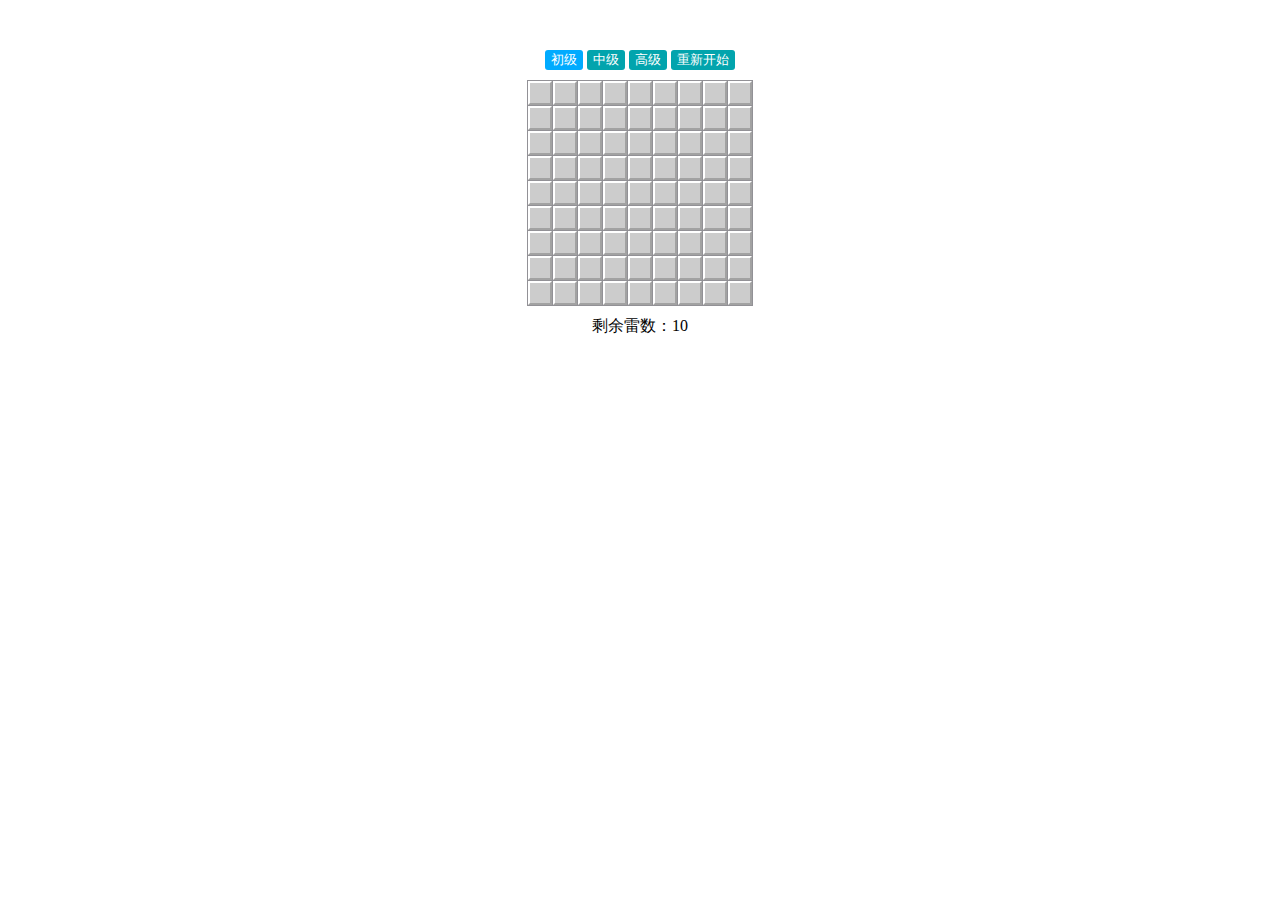
<file: 原生js扫雷/index.html>
<!DOCTYPE html>
<html lang="en">
<head>
    <meta charset="UTF-8">
    <meta name="viewport" content="width=device-width, initial-scale=1.0">
    <title>扫雷</title>
    <link rel="stylesheet" href="./css/style.css">
    
</head>
<body>
    <div>
        <div id="box">
            <div class="head">
                <button class="active">初级</button>
                <button>中级</button>
                <button>高级</button>
                <button>重新开始</button>
            </div>
            <div class="gameBox"></div>
            <div class="info">剩余雷数：<span class="mineNum"></span></div>
        </div>
    </div>
    <script src="./js/dome.js"></script>
</body>
</html>
</file>
<file: 原生js扫雷/css/style.css>
#box{
    margin: 50px auto;
    text-align: center;
}

.head{
    margin-bottom: 10px;
}

.head button{
    padding: 5px,15px;
    background: #02a4ad;
    border: none;
    border-radius: 3px;
    color: #fff;
    outline: none;
    cursor: pointer;
}

.head button.active {
    background: #00abff;
}

table{
    border-spacing: 1px;
    background: #929196;
    margin: 0 auto;
}

td{
    padding: 0;
    width: 20px;
    height: 20px;
    background: #ccc;
    border: 2px solid;
    border-color: #fff #a2a2a2 #a2a2a2 #fff;
    text-align: center;
    line-height: 20px;
    font-weight: bold;
}

.info{
    margin-top: 10px;
    text-align: center;
}

.mine{
    background: #d9d9d9 url('../img/mine.png') no-repeat center;
    background-size: cover;
    border: 2px;
}

.flag{
    background: #ccc url('../img/flag.png') no-repeat center;
    background-size: cover;
}



.zero{
    background-color: #d9d9d9;
    background: #d9d9d9;
    /* color: #d9d9d9; */
    border: 2px;
}
.one{
    background-color: #d9d9d9;
    background: #d9d9d9;
    color: #0332fe;
    border: 2px;
}
.two{
    background-color: #d9d9d9;
    background: #d9d9d9;
    color: #019f02;
    border: 2px;
}
.three{
    background-color: #d9d9d9;
    background: #d9d9d9;
    color: #ff2600;
    border: 2px;
}
.four{
    background-color: #d9d9d9;
    background: #d9d9d9;
    color: #93208f;
    border: 2px;
}
.five{
    background-color: #d9d9d9;
    background: #d9d9d9;
    color: #ff7f29;
    border: 2px;
}
.six{
    background-color: #d9d9d9;
    background: #d9d9d9;
    color: #ff3fff;
    border: 2px;
}
.seven{
    background-color: #d9d9d9;
    background: #d9d9d9;
    color: #3fffbf;
    border: 2px;
}
.eight{
    background-color: #d9d9d9;
    background: #d9d9d9;
    color: #22ee0f;
    border: 2px;
}
</file>
